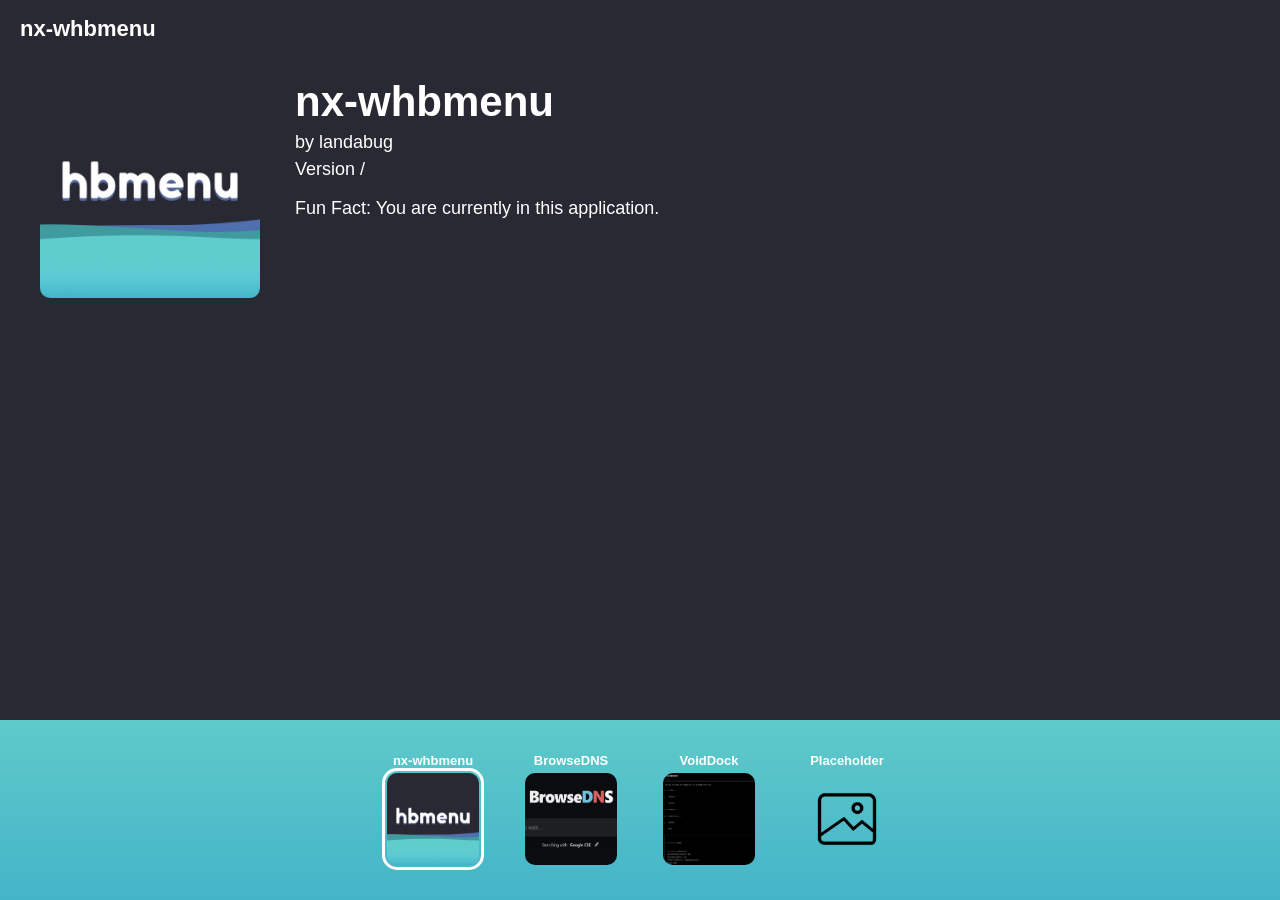
<file: index.html>
<!DOCTYPE html>
<html lang="en">
<head>
<meta charset="UTF-8">
<meta name="viewport" content="width=device-width, initial-scale=1, maximum-scale=1, user-scalable=no">
<title>nx-whbmenu</title>
<link rel="stylesheet" href="style.css">
</head>

<body>

<div id="top-area">

    <div id="header">nx-whbmenu</div>

    <div id="app-info">
        <img id="large-icon" src="icons/snake.png">

        <div id="meta">
            <h1 id="app-name">Placeholder App</h1>
            <div id="app-author">by You</div>
            <div id="app-version">Version 1.0.0</div>

            <div id="app-description">
                Placeholder Description
            </div>
        </div>
    </div>

</div>

<div id="dock">
    <div id="dock-apps"></div>
</div>

<script src="apps.js"></script>

</body>
</html>
</file>
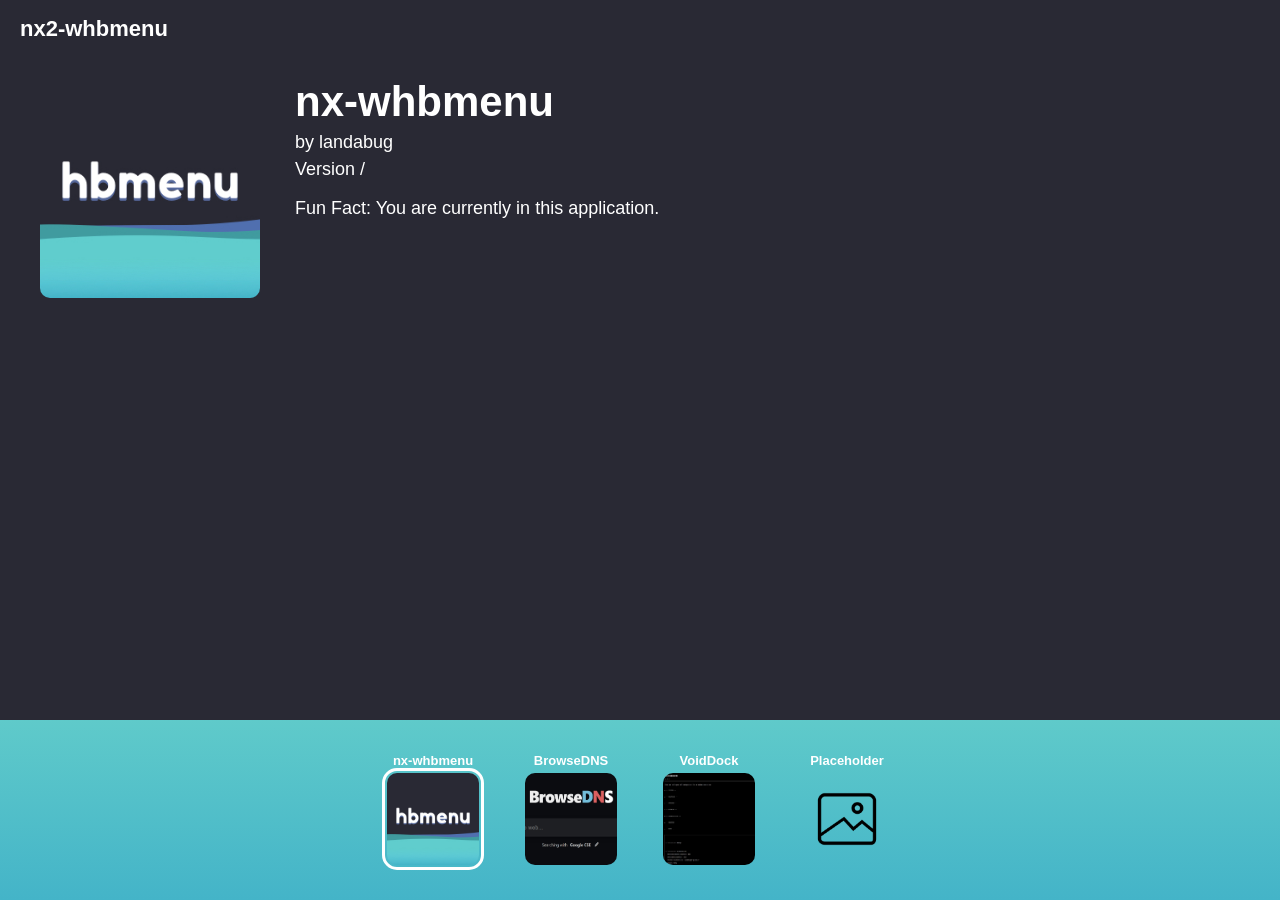
<file: 1index.html>
<!DOCTYPE html>
<html lang="en">
<head>
    <meta charset="UTF-8">
    <meta name="viewport" content="width=device-width,initial-scale=1">
    <title>nx2-whbmenu</title>
    <link rel="stylesheet" href="style.css">
</head>
<body>

<div id="top-area">

    <div id="header">
        nx2-whbmenu
    </div>

    <div id="app-info">

        <img id="large-icon" src="icons/snake.png">

        <div id="meta">
            <h1 id="app-name">Snake</h1>
            <div id="app-author">by You</div>
            <div id="app-version">Version 1.0.0</div>

            <div id="app-description">
                Classic snake game.
            </div>
        </div>

    </div>

</div>

<div id="dock">
    <div id="dock-apps"></div>
</div>

<script src="apps.js"></script>

</body>
</html>
</file>
<file: style.css>
*{
    margin:0;
    padding:0;
    box-sizing:border-box;
    font-family:Arial,sans-serif;
}

html,body{
    width:100%;
    height:100%;
    overflow:hidden;
}

body{
    display:flex;
    flex-direction:column;
}

/* TOP AREA (gray) */

#top-area{
    flex:1;
    background:#292934;
    color:white;
}

#header{
    padding:16px 20px;
    font-size:22px;
    font-weight:bold;
}

#app-info{
    display:flex;
    gap:35px;
    padding:20px 40px;
}

#large-icon{
    width:220px;
    height:220px;
    object-fit:cover;
    border-radius:10px;
}

#meta h1{
    font-size:42px;
}

#app-author,
#app-version{
    font-size:18px;
    margin-top:6px;
}

#app-description{
    margin-top:18px;
    font-size:18px;
    max-width:700px;
}

/* BOTTOM DOCK (blue) */

#dock{
    height:180px;
    background:linear-gradient(to bottom, #5fcaca, #44b4c8);
    display:flex;
    align-items:center;
    justify-content:center;
}

#dock-apps{
    display:flex;
    gap:18px;
}

/* APP ITEM */

.app{
    width:120px;
    text-align:center;
    color:white;
    cursor:pointer;
}

.app-title{
    font-size:13px;
    font-weight:bold;
    margin-bottom:2px;
    line-height:1;
    position:relative;
    top:2px;
}

.app img{
    width:92px;
    height:92px;
    border-radius:10px;
    margin-top:6px;
}

.app.selected img{
    outline:3px solid white;
    outline-offset:2px;
}
</file>
